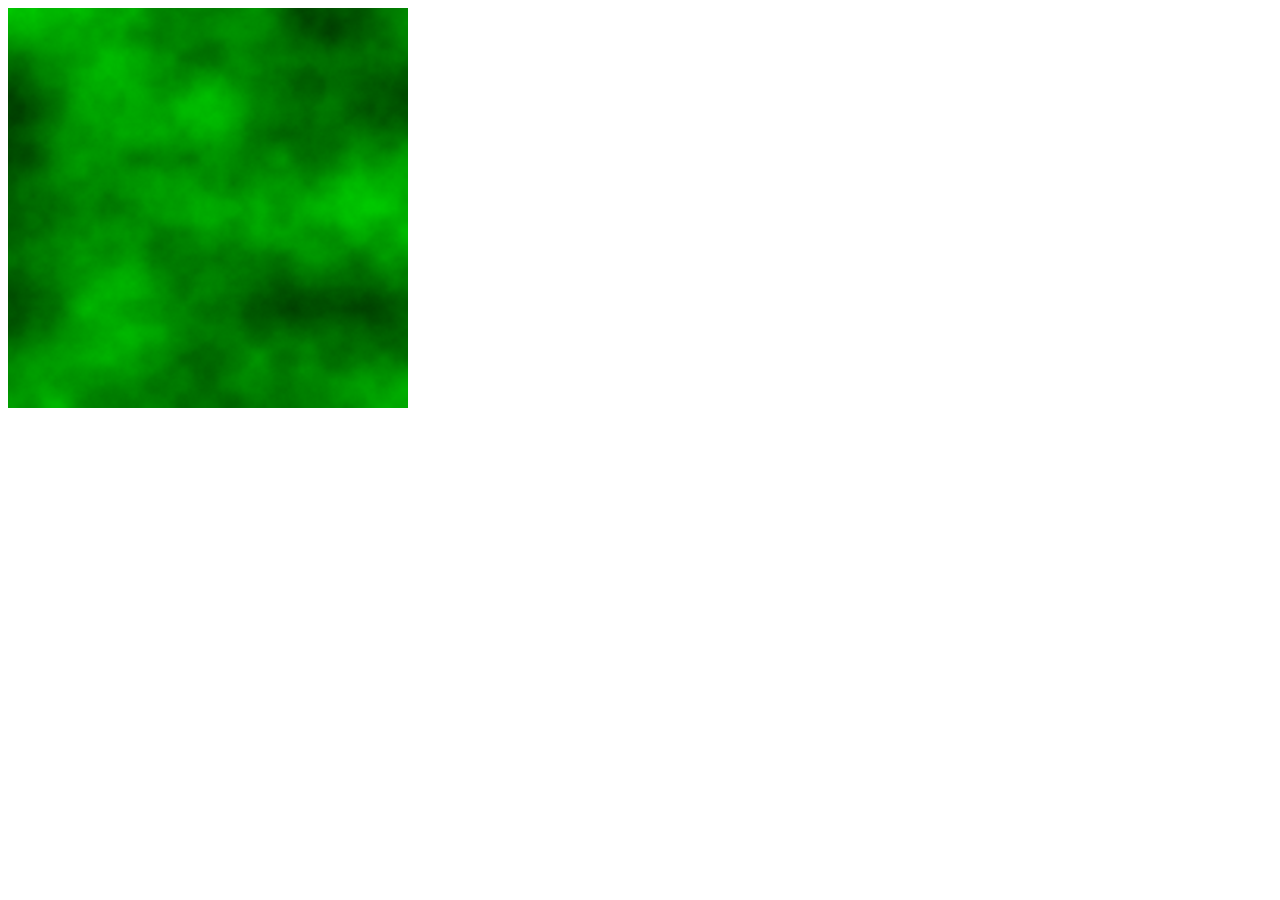
<file: perlinNoise/index.html>
<!DOCTYPE html>
<html>
  <head>
    <meta charset="UTF-8" />
    <meta name="viewport" content="width=device-width, initial-scale=1.0" />
    <meta http-equiv="X-UA-Compatible" content="ie=edge" />

    <script src="../p5.min.js"></script>
    <script src="perlin2d.js"></script>
  </head>
</html>
</file>
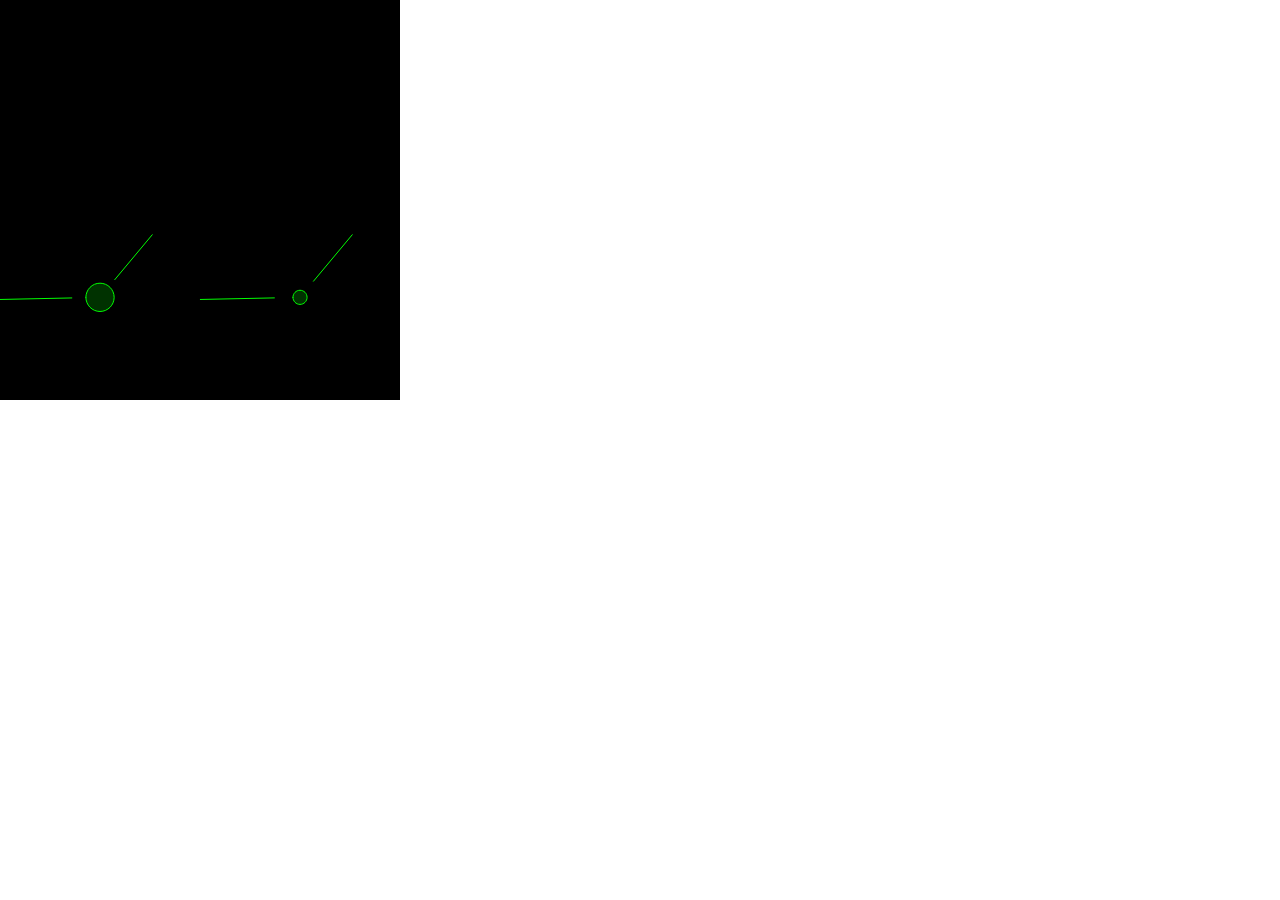
<file: physicsSim1/index.html>
<!DOCTYPE html>
<html>
  <head>
    <meta charset="UTF-8" />
    <meta name="viewport" content="width=device-width, initial-scale=1.0" />
    <meta http-equiv="X-UA-Compatible" content="ie=edge" />

    <script src="../p5.min.js"></script>
    <script src="physics2.js"></script>
    <script src="terAnim.js"></script>
  </head>
</html>
</file>
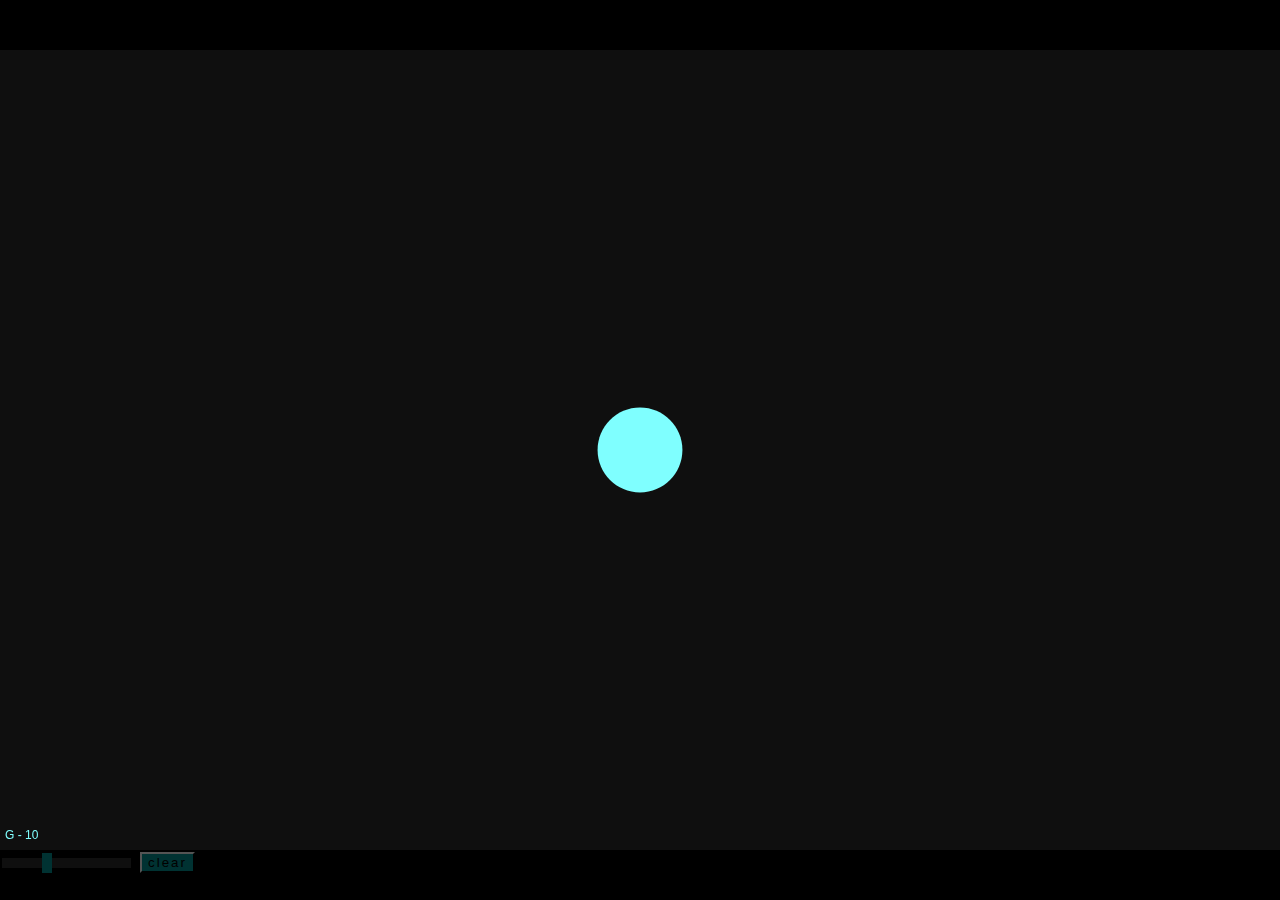
<file: physicsSim2/index.html>
<!DOCTYPE html>
<html lang="en">
  <head>
    <script src="p5.js"></script>
    <link rel="stylesheet" type="text/css" href="style.css" />
    <meta charset="utf-8" />
  </head>
  <body id="canvasWrapper">
    <script src="sketch.js"></script>
    <script src="mover.js"></script>
    <script src="attractor.js"></script>
  </body>
</html>
</file>
<file: physicsSim2/style.css>
html {
  height: 100%;
  width: 100%;
}

body {
  margin: 0 auto;
  min-height: 100%;
  max-width: 100%;
  background-color: black;
}

main {
  display: none;
}

h1 {
  color: black;
  font-size: 20px;
  text-shadow: 0px 0px 3.5px rgba(0, 0, 58, 0.712);
}

h1 a {
  text-decoration: none;
  color: black;
}

#link {
  display: none;
}

#button {
  margin-top: 2px;
  border-radius: 0px;
  background: rgb(0,50,50);
  letter-spacing: 2px;
}

#slider {
  margin-top: 8px;
  -webkit-appearance: none;
  height: 10px;
  background: rgb(15, 15, 15);
  outline: none;
}

#slider::-webkit-slider-thumb {
  -webkit-appearance: none;
  appearance: none;
  width: 10px;
  height: 20px;
  background: rgb(0,50,50);
  cursor: pointer;
}

#slider::-moz-range-thumb {
  width: 10px;
  height: 20px;
  background: rgb(0,50,50);
  border-radius: 0%;
  cursor: pointer;
}
</file>
